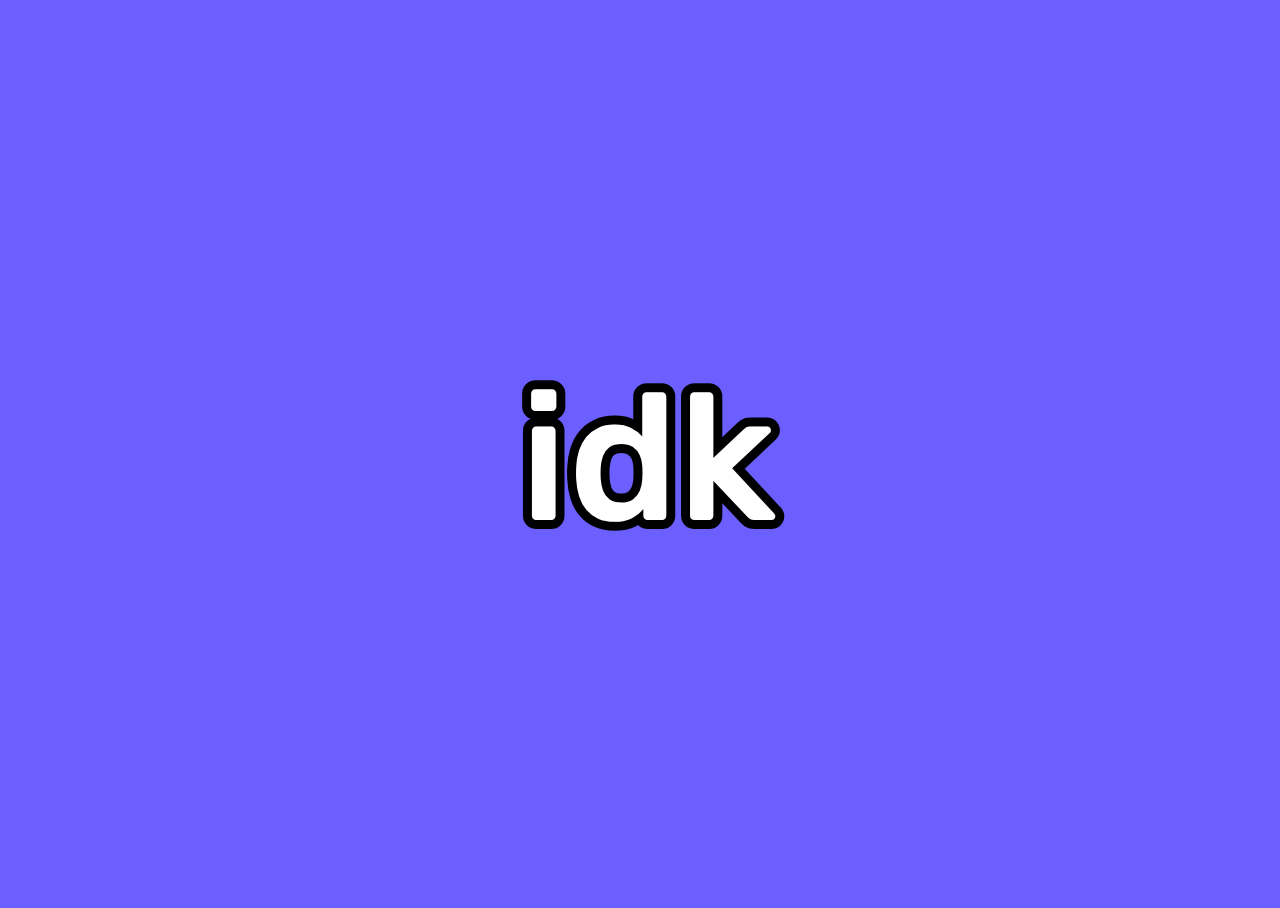
<file: index.html>
<!DOCTYPE html>
<html lang="en">
<head>
  <meta charset="UTF-8">
  <meta http-equiv="X-UA-Compatible" content="IE=7">
  <meta name="viewport" content="width=device-width, initial-scale=1.0, maximum-scale=1.0, user-scalable=0"/>

  <meta property="og:title" content="on the now">
  <meta property="og:description" content="on the now">

  <link rel="preconnect" href="https://fonts.googleapis.com">
  <link rel="preconnect" href="https://fonts.gstatic.com" crossorigin>

  <link href="https://fonts.googleapis.com/css2?family=Fredoka:wght@300;400;500;600;700&display=swap"
        rel="stylesheet">
  <link href="https://fonts.googleapis.com/css2?family=Rubik:ital,wght@0,300..900;1,300..900&display=swap"
        rel="stylesheet">

  <link rel="stylesheet" href="index.css">

  <title>on the now</title>
  <link rel="icon" type="image/png" href="on%20the%20now.png">
</head>
<body>

<h1 id="title">idk</h1>

<script>
    const title = document.getElementById('title');
    const MAX_CHARS_PER_LINE = 35;
    const MAX_LINES = 4;

    function formatText(text) {
        text = text.slice(0, MAX_CHARS_PER_LINE * MAX_LINES);
        let lines = [];
        for (let i = 0; i < text.length; i += MAX_CHARS_PER_LINE) {
            lines.push(text.slice(i, i + MAX_CHARS_PER_LINE));
        }
        return lines.join('\n');
    }

    function updateFontAndStroke() {
        const textLength = title.textContent.replace(/\n/g, '').length || 1;

        const fontSize = Math.max(200 - (textLength - 1) * 10, 40);
        title.style.fontSize = fontSize + 'px';

        title.style.webkitTextStroke = (fontSize * 0.1) + 'px black';
    }

    function updateHash() {
        location.hash = encodeURIComponent(title.textContent.replace(/\n/g, ' '));
    }

    function setText(newText) {
        title.textContent = formatText(newText);
        updateFontAndStroke();
        updateHash();
    }

    if (location.hash.length > 1) {
        setText(decodeURIComponent(location.hash.slice(1)));
    } else {
        updateFontAndStroke();
    }

    document.addEventListener('keydown', (e) => {
        const cleanText = title.textContent.replace(/\n/g, '');
        if (e.key.length === 1) {
            setText(cleanText + e.key);
        } else if (e.key === 'Backspace') {
            setText(cleanText.slice(0, -1));
        }
    });
</script>
</body>
</html>
</file>
<file: index.css>
html, body {
  background-color: #6b5fff;
  align-content: center;
  width: 100%;
  height: 100%;
  overflow: hidden;
}

h1, h2, h3, h4, h5, h6 {
  font-family: Rubik, sans-serif;
  text-align: center;
  font-style: normal;
  font-weight: 500;
  padding-left: 10px;
  padding-right: 10px;
  white-space: pre-wrap;

  color: white;
  -webkit-text-stroke: 20px black;
  paint-order: stroke fill;
}

h1 {font-size: 1000%;}
</file>
